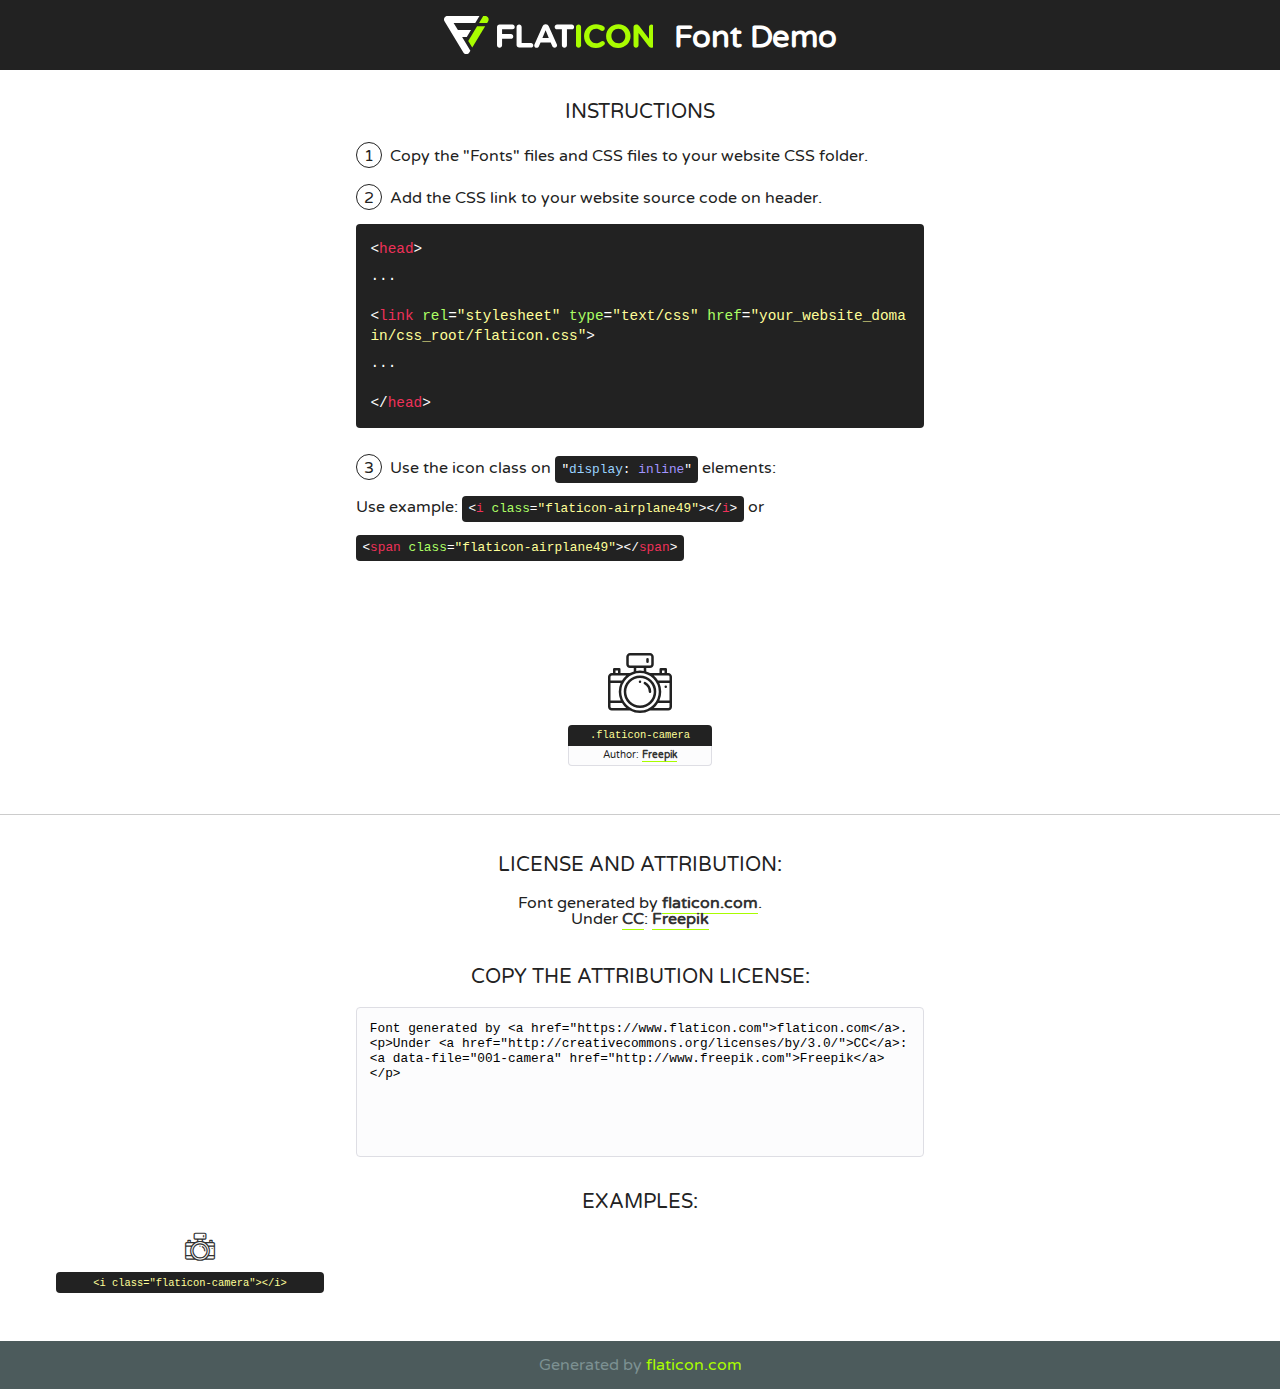
<file: app/fonts/flaticon/font/flaticon.html>
<!DOCTYPE html>
<!--
  Flaticon icon font: Flaticon
  Creation date: 09/12/2018 12:38
-->
<html>
<!DOCTYPE html>
<html>

<head>
    <title>Flaticon WebFont</title>
    <link href="http://fonts.googleapis.com/css?family=Varela+Round" rel="stylesheet" type="text/css" />
    <link rel="stylesheet" type="text/css" href="flaticon.css">
    <meta charset="UTF-8">
    <style>
    html, body, div, span, applet, object, iframe,
    h1, h2, h3, h4, h5, h6, p, blockquote, pre,
    a, abbr, acronym, address, big, cite, code,
    del, dfn, em, img, ins, kbd, q, s, samp,
    small, strike, strong, sub, sup, tt, var,
    b, u, i, center,
    dl, dt, dd, ol, ul, li,
    fieldset, form, label, legend,
    table, caption, tbody, tfoot, thead, tr, th, td,
    article, aside, canvas, details, embed, 
    figure, figcaption, footer, header, hgroup, 
    menu, nav, output, ruby, section, summary,
    time, mark, audio, video {
        margin: 0;
        padding: 0;
        border: 0;
        font-size: 100%;
        font: inherit;
        vertical-align: baseline;
    }
    /* HTML5 display-role reset for older browsers */
    article, aside, details, figcaption, figure, 
    footer, header, hgroup, menu, nav, section {
        display: block;
    }
    body {
        line-height: 1;
    }
    ol, ul {
        list-style: none;
    }
    blockquote, q {
        quotes: none;
    }
    blockquote:before, blockquote:after,
    q:before, q:after {
        content: '';
        content: none;
    }
    table {
        border-collapse: collapse;
        border-spacing: 0;
    }
    body {
        font-family: 'Varela Round', Helvetica, Arial, sans-serif;
        font-size: 16px;
        color: #222;
    }
    a {
        color: #333;
        border-bottom: 1px solid #a9fd00;
        font-weight: bold;
        text-decoration: none;
    }
    * {
        -moz-box-sizing: border-box;
        -webkit-box-sizing: border-box;
        box-sizing: border-box;
        margin: 0;
        padding: 0;
    }
    [class^="flaticon-"]:before, [class*=" flaticon-"]:before, [class^="flaticon-"]:after, [class*=" flaticon-"]:after {
        font-family: Flaticon;
        font-size: 30px;
        font-style: normal;
        margin-left: 20px;
        color: #333;
    }
    .wrapper {
        max-width: 600px;
        margin: auto;
        padding: 0 1em;
    }
    .title {
        font-size: 1.25em;
        text-align: center;
        margin-bottom: 1em;
        text-transform: uppercase;
    }
    header {
        text-align: center;
        background-color: #222;
        color: #fff;
        padding: 1em;
    }
    header .logo {
        width: 210px;
        height: 38px;
        display: inline-block;
        vertical-align: middle;
        margin-right: 1em;
        border: none;
    }
    header strong {
        font-size: 1.95em;
        font-weight: bold;
        vertical-align: middle;
        margin-top: 5px;
        display: inline-block;
    }
    .demo {
        margin: 2em auto;
        line-height: 1.25em;
    }
    .demo ul li {
        margin-bottom: 1em;
    }
    .demo ul li .num {
        color: #222;
        border-radius: 20px;
        display: inline-block;
        width: 26px;
        padding: 3px;
        height: 26px;
        text-align: center;
        margin-right: 0.5em;
        border: 1px solid #222;
    }
    .demo ul li code {
        background-color: #222;
        border-radius: 4px;
        padding: 0.25em 0.5em;
        display: inline-block;
        color: #fff;
        font-family: Consolas,Monaco,Lucida Console,Liberation Mono,DejaVu Sans Mono,Bitstream Vera Sans Mono,Courier New, monospace;
        font-weight: lighter;
        margin-top: 1em;
        font-size: 0.8em;
        word-break: break-all;
    }
    .demo ul li code.big {
        padding: 1em;
        font-size: 0.9em;
    }
    .demo ul li code .red {
        color: #EF3159;
    }
    .demo ul li code .green {
        color: #ACFF65;
    }
    .demo ul li code .yellow {
        color: #FFFF99;
    }
    .demo ul li code .blue {
        color: #99D3FF;
    }
    .demo ul li code .purple {
        color: #A295FF;
    }
    .demo ul li code .dots {
        margin-top: 0.5em;
        display: block;
    }
    #glyphs {
        border-bottom: 1px solid #ccc;
        padding: 2em 0;
        text-align: center;
    }
    .glyph {
        display: inline-block;
        width: 9em;
        margin: 1em;
        text-align: center;
        vertical-align: top;
        background: #FFF;
    }
    .glyph .glyph-icon {
        padding: 10px;
        display: block;
        font-family:"Flaticon";
        font-size: 64px;
        line-height: 1;
    }
    .glyph .glyph-icon:before {
        font-size: 64px;
        color: #222;
        margin-left: 0;
    }
    .class-name {
        font-size: 0.65em;
        background-color: #222;
        color: #fff;
        border-radius: 4px 4px 0 0;
        padding: 0.5em;
        color: #FFFF99;
        font-family: Consolas,Monaco,Lucida Console,Liberation Mono,DejaVu Sans Mono,Bitstream Vera Sans Mono,Courier New, monospace;
    }
    .author-name {
        font-size: 0.6em;
        background-color: #fcfcfd;
        border: 1px solid #DEDEE4;
        border-top: 0;
        border-radius: 0 0 4px 4px;
        padding: 0.5em;
    }
    .class-name:last-child {
        font-size: 10px;
        color:#888;
    }
    .class-name:last-child a {
        font-size: 10px;
        color:#555;
    }
    .class-name:last-child a:hover {
        color:#a9fd00;
    }
    .glyph > input {
        display: block;
        width: 100px;
        margin: 5px auto;
        text-align: center;
        font-size: 12px;
        cursor: text;
    }
    .glyph > input.icon-input {
        font-family:"Flaticon";
        font-size: 16px;
        margin-bottom: 10px;
    }
    .attribution .title {
        margin-top: 2em;
    }
    .attribution textarea {
        background-color: #fcfcfd;
        padding: 1em;
        border: none;
        box-shadow: none;
        border: 1px solid #DEDEE4;
        border-radius: 4px;
        resize: none;
        width: 100%;
        height: 150px;
        font-size: 0.8em;
        font-family: Consolas,Monaco,Lucida Console,Liberation Mono,DejaVu Sans Mono,Bitstream Vera Sans Mono,Courier New, monospace;
        -webkit-appearance: none;
    }
    .iconsuse {
        margin: 2em auto;
        text-align: center;
        max-width: 1200px;
    }
    .iconsuse:after {
        content: '';
        display: table;
        clear: both;
    }
    .iconsuse .image {
        float: left;
        width: 25%;
        padding: 0 1em;
    }
    .iconsuse .image p {
        margin-bottom: 1em;
    }
    .iconsuse .image span {
        display: block;
        font-size: 0.65em;
        background-color: #222;
        color: #fff;
        border-radius: 4px;
        padding: 0.5em;
        color: #FFFF99;
        margin-top: 1em;
        font-family: Consolas,Monaco,Lucida Console,Liberation Mono,DejaVu Sans Mono,Bitstream Vera Sans Mono,Courier New, monospace;
    }
    #footer {
        text-align: center;
        background-color: #4C5B5C;
        color: #7c9192;
        padding: 1em;
    }
    #footer a {
        border: none;
        color: #a9fd00;
        font-weight: normal;
    }
    @media (max-width: 960px) {
        .iconsuse .image {
            width: 50%;
        }
    }
    @media (max-width: 560px) {
        .iconsuse .image {
            width: 100%;
        }
    }
    </style>
</head>

<body class="characters-off">

    <header>
        <a href="https://www.flaticon.com" target="_blank" class="logo">
            <svg version="1.1" xmlns="http://www.w3.org/2000/svg" xmlns:xlink="http://www.w3.org/1999/xlink" xmlns:a="http://ns.adobe.com/AdobeSVGViewerExtensions/3.0/" viewBox="0 0 560.875 102.036" enable-background="new 0 0 560.875 102.036" xml:space="preserve">
                <defs>
                </defs>
                <g>
                    <g class="letters">
                        <path fill="#ffffff" d="M141.596,29.675c0-3.777,2.985-6.767,6.764-6.767h34.438c3.426,0,6.15,2.728,6.15,6.15
                        c0,3.43-2.724,6.149-6.15,6.149h-27.674v13.091h23.719c3.429,0,6.151,2.724,6.151,6.15c0,3.43-2.723,6.149-6.151,6.149h-23.719
                        v17.574c0,3.773-2.986,6.761-6.764,6.761c-3.779,0-6.764-2.989-6.764-6.761V29.675z"></path>
                        <path fill="#ffffff" d="M193.844,29.149c0-3.781,2.985-6.767,6.764-6.767c3.776,0,6.763,2.985,6.763,6.767v42.957h25.039
                        c3.426,0,6.149,2.726,6.149,6.153c0,3.425-2.723,6.15-6.149,6.15h-31.802c-3.779,0-6.764-2.986-6.764-6.768V29.149z"></path>
                        <path fill="#ffffff" d="M241.891,75.71l21.438-48.407c1.492-3.341,4.215-5.357,7.906-5.357h0.792
                        c3.686,0,6.323,2.017,7.815,5.357l21.439,48.407c0.436,0.967,0.701,1.845,0.701,2.723c0,3.602-2.809,6.501-6.414,6.501
                        c-3.161,0-5.269-1.845-6.499-4.655l-4.132-9.661h-27.059l-4.301,10.102c-1.144,2.631-3.426,4.214-6.237,4.214
                        c-3.517,0-6.24-2.81-6.24-6.325C241.1,77.64,241.451,76.677,241.891,75.71z M279.932,58.666l-8.521-20.297l-8.526,20.297H279.932
                        z"></path>
                        <path fill="#ffffff" d="M314.864,35.387H301.86c-3.429,0-6.239-2.813-6.239-6.238c0-3.429,2.811-6.24,6.239-6.24h39.533
                        c3.426,0,6.237,2.811,6.237,6.24c0,3.425-2.811,6.238-6.237,6.238h-13.001v42.785c0,3.773-2.99,6.761-6.764,6.761
                        c-3.779,0-6.764-2.989-6.764-6.761V35.387z"></path>
                        <path fill="#A9FD00" d="M352.615,29.149c0-3.781,2.985-6.767,6.767-6.767c3.774,0,6.761,2.985,6.761,6.767v49.024
                        c0,3.773-2.987,6.761-6.761,6.761c-3.781,0-6.767-2.989-6.767-6.761V29.149z"></path>
                        <path fill="#A9FD00" d="M374.132,53.836v-0.179c0-17.481,13.178-31.801,32.065-31.801c9.22,0,15.459,2.458,20.557,6.238
                        c1.402,1.054,2.637,2.985,2.637,5.357c0,3.692-2.985,6.59-6.681,6.59c-1.845,0-3.071-0.702-4.044-1.319
                        c-3.776-2.813-7.729-4.393-12.562-4.393c-10.364,0-17.831,8.611-17.831,19.154v0.173c0,10.542,7.291,19.329,17.831,19.329
                        c5.715,0,9.492-1.756,13.359-4.834c1.049-0.874,2.458-1.491,4.039-1.491c3.429,0,6.325,2.813,6.325,6.236
                        c0,2.106-1.056,3.78-2.282,4.834c-5.539,4.834-12.036,7.733-21.878,7.733C387.572,85.464,374.132,71.493,374.132,53.836z"></path>
                        <path fill="#A9FD00" d="M433.009,53.836v-0.179c0-17.481,13.79-31.801,32.766-31.801c18.981,0,32.592,14.143,32.592,31.628v0.173
                        c0,17.483-13.785,31.807-32.769,31.807C446.625,85.464,433.009,71.32,433.009,53.836z M484.224,53.836v-0.179
                        c0-10.539-7.725-19.326-18.626-19.326c-10.893,0-18.449,8.611-18.449,19.154v0.173c0,10.542,7.73,19.329,18.626,19.329
                        C476.676,72.986,484.224,64.378,484.224,53.836z"></path>
                        <path fill="#A9FD00" d="M506.233,29.321c0-3.774,2.99-6.763,6.767-6.763h1.401c3.252,0,5.183,1.583,7.029,3.953l26.093,34.265
                        V29.059c0-3.692,2.99-6.677,6.681-6.677c3.683,0,6.671,2.985,6.671,6.677v48.934c0,3.78-2.987,6.765-6.764,6.765h-0.436
                        c-3.257,0-5.188-1.581-7.034-3.953l-27.056-35.492v32.944c0,3.687-2.985,6.676-6.678,6.676c-3.683,0-6.673-2.989-6.673-6.676
                        V29.321z"></path>
                    </g>
                    <g class="insignia">
                        <path fill="#ffffff" d="M48.372,56.137h12.517l11.156-18.537H37.186L25.688,18.539h57.825L94.668,0H9.271
                        C5.925,0,2.842,1.801,1.198,4.716c-1.644,2.907-1.593,6.482,0.134,9.343l50.38,83.501c1.678,2.781,4.689,4.476,7.938,4.476
                        c3.246,0,6.257-1.695,7.935-4.476l2.898-4.804L48.372,56.137z"></path>
                        <g class="i">
                            <path fill="#A9FD00" d="M93.575,18.539h0.031v0.004l21.652,0.004l2.705-4.488c1.727-2.861,1.778-6.436,0.133-9.343
                            C116.454,1.801,113.371,0,110.026,0h-5.294L93.575,18.539z"></path>
                            <polygon fill="#A9FD00" points="88.291,27.356 64.725,66.486 75.519,84.404 109.942,27.356"></polygon>
                        </g>
                    </g>
                </g>
            </svg>
        </a>
        <strong>Font Demo</strong>
    </header>


    <section class="demo wrapper">

        <p class="title">Instructions</p>

        <ul>
            <li>
                <span class="num">1</span>Copy the "Fonts" files and CSS files to your website CSS folder.
            </li>
            <li>
                <span class="num">2</span>Add the CSS link to your website source code on header.
                <code class="big">
                    &lt;<span class="red">head</span>&gt;
                    <br/><span class="dots">...</span>
                    <br/>&lt;<span class="red">link</span> <span class="green">rel</span>=<span class="yellow">"stylesheet"</span> <span class="green">type</span>=<span class="yellow">"text/css"</span> <span class="green">href</span>=<span class="yellow">"your_website_domain/css_root/flaticon.css"</span>&gt;
                    <br/><span class="dots">...</span>
                    <br/>&lt;/<span class="red">head</span>&gt;
                </code>
            </li>

            <li>
                <p>
                    <span class="num">3</span>Use the icon class on <code>"<span class="blue">display</span>:<span class="purple"> inline</span>"</code> elements:
                    <br />
                    Use example: <code>&lt;<span class="red">i</span> <span class="green">class</span>=<span class="yellow">&quot;flaticon-airplane49&quot;</span>&gt;&lt;/<span class="red">i</span>&gt;</code> or <code>&lt;<span class="red">span</span> <span class="green">class</span>=<span class="yellow">&quot;flaticon-airplane49&quot;</span>&gt;&lt;/<span class="red">span</span>&gt;</code>
            </li>
        </ul>

    </section>




   <section id="glyphs">          
    
      
        <div class="glyph"><div class="glyph-icon flaticon-camera"></div>
            <div class="class-name">.flaticon-camera</div>
            <div class="author-name">Author: <a data-file="001-camera" href="http://www.freepik.com">Freepik</a> </div> 
        </div>        
        

    </section>



    <section class="attribution wrapper"   style="text-align:center;">

      <div class="title">License and attribution:</div><div class="attrDiv">Font generated by <a href="https://www.flaticon.com">flaticon.com</a>. <div><p>Under <a href="http://creativecommons.org/licenses/by/3.0/">CC</a>: <a data-file="001-camera" href="http://www.freepik.com">Freepik</a></p>  </div>
      </div>
      <div class="title">Copy the Attribution License:</div>

    <textarea onclick="this.focus();this.select();">Font generated by &lt;a href=&quot;https://www.flaticon.com&quot;&gt;flaticon.com&lt;/a&gt;. <p>Under <a href="http://creativecommons.org/licenses/by/3.0/">CC</a>: <a data-file="001-camera" href="http://www.freepik.com">Freepik</a></p>  
     </textarea>

    </section>

    <section class="iconsuse">

          <div class="title">Examples:</div>            
             
            <div class="image">
                <p>
                    <i class="glyph-icon flaticon-camera"></i> 
                    <span>&lt;i class=&quot;flaticon-camera&quot;&gt;&lt;/i&gt;</span>
                </p>
            </div>
                       
        </div>
                            
    </section>

<div id="footer">
    <div>Generated by <a href="https://www.flaticon.com">flaticon.com</a>
    </div>
</div>



</body>
</html>
</file>
<file: app/fonts/flaticon/font/flaticon.css>
/*
  	Flaticon icon font: Flaticon
  	Creation date: 09/12/2018 12:38
  	*/

@font-face {
  font-family: "Flaticon";
  src: url("Flaticon.eot");
  src: url("Flaticon.eot?#iefix") format("embedded-opentype"),
       url("Flaticon.woff") format("woff"),
       url("Flaticon.ttf") format("truetype"),
       url("Flaticon.svg#Flaticon") format("svg");
  font-weight: normal;
  font-style: normal;
}

@media screen and (-webkit-min-device-pixel-ratio:0) {
  @font-face {
    font-family: "Flaticon";
    src: url("Flaticon.svg#Flaticon") format("svg");
  }
}

[class^="flaticon-"]:before, [class*=" flaticon-"]:before,
[class^="flaticon-"]:after, [class*=" flaticon-"]:after {   
  font-family: Flaticon;
	font-size: 20px;
	font-style: normal;
	margin-left: 20px;
}

.flaticon-camera:before { content: "\f100"; }
</file>
